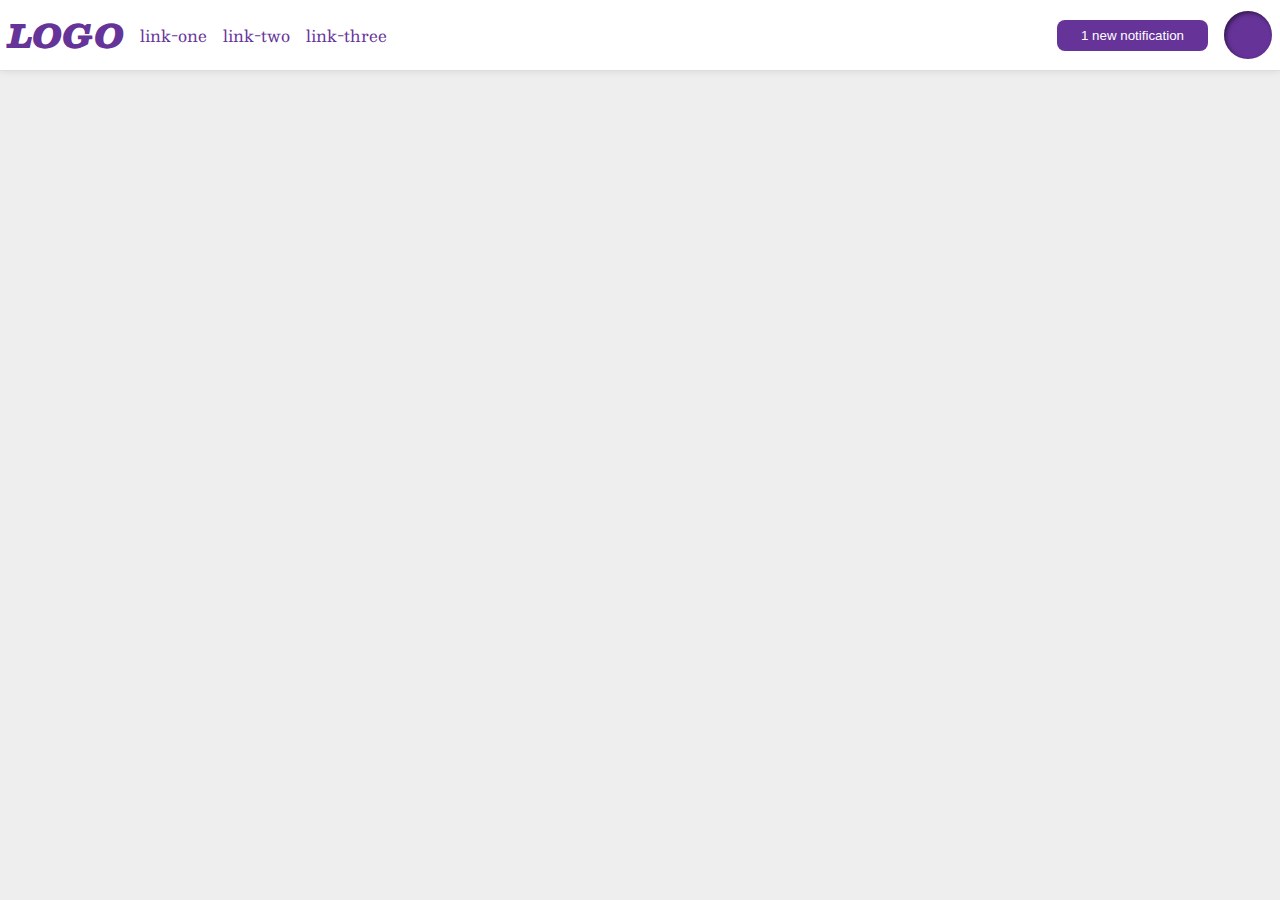
<file: flex/03-flex-header-2/index.html>
<!DOCTYPE html>
<html lang="en">
  <head>
    <meta charset="UTF-8">
    <meta http-equiv="X-UA-Compatible" content="IE=edge">
    <meta name="viewport" content="width=device-width, initial-scale=1.0">
    <title>Flex Header 2</title>
    <link rel="stylesheet" href="style.css">
  </head>
  <body>
    <div class="header">
      <div class="left">
        <div class="logo">
          LOGO
        </div>
        <ul class="links">
          <li><a href="#">link-one</a></li>
          <li><a href="#">link-two</a></li>
          <li><a href="#">link-three</a></li>
        </ul>
      </div>
      <div class="right">
        <button class="notifications">
          1 new notification
        </button>
        <div class="profile-image"></div>
      </div>
    </div>
  </body>
</html>
</file>
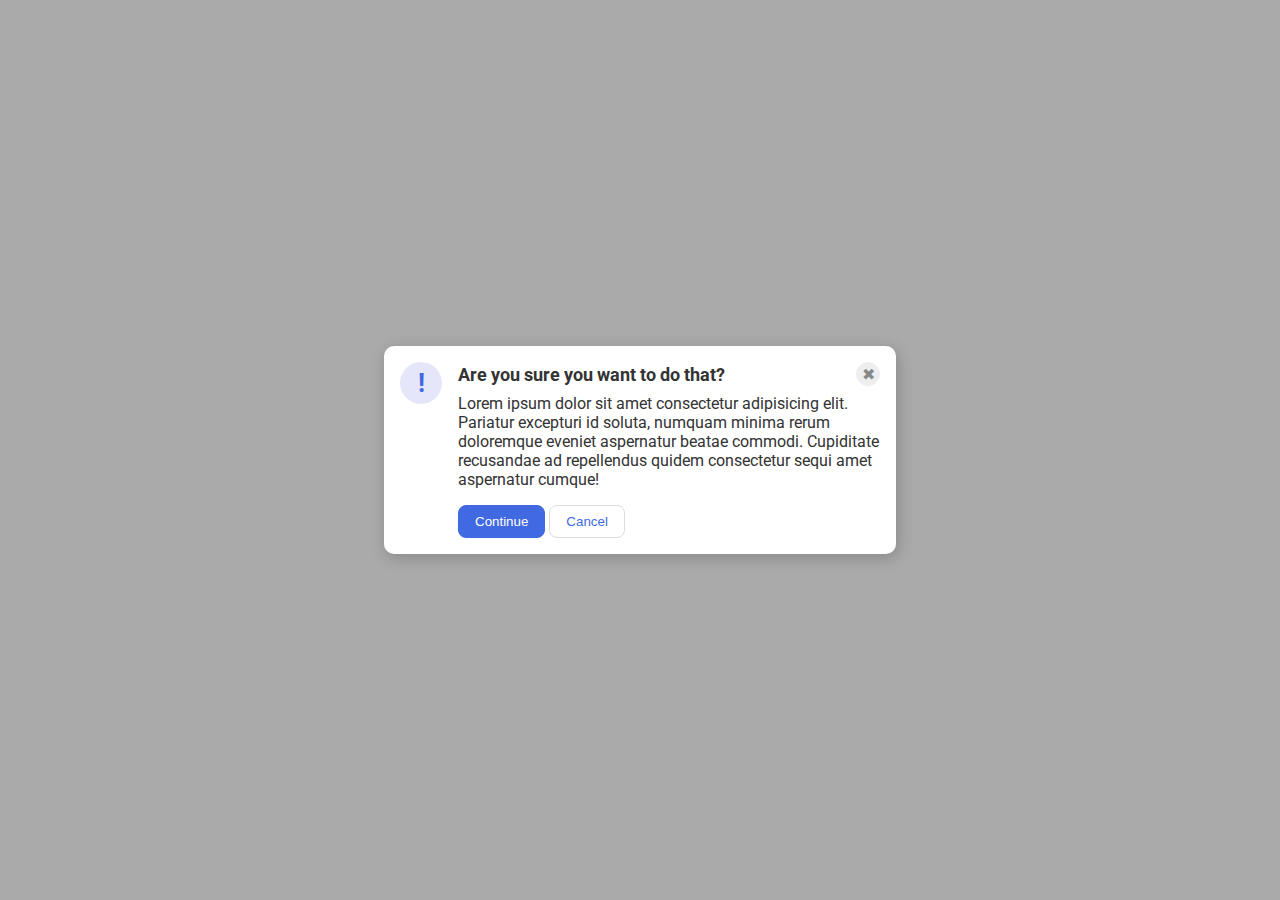
<file: flex/05-flex-modal/index.html>
<!DOCTYPE html>
<html lang="en">
  <head>
    <meta charset="UTF-8">
    <meta http-equiv="X-UA-Compatible" content="IE=edge">
    <meta name="viewport" content="width=device-width, initial-scale=1.0">
    <link rel="stylesheet" href="style.css">
    <title>Modal</title>
  </head>
  <body>
    <div class="modal">
      <div class="icon">!</div>
      <div class="container">
        <div class="header">Are you sure you want to do that?<button class="close-button">✖</button></div>
        <div class="text">Lorem ipsum dolor sit amet consectetur adipisicing elit. Pariatur excepturi id soluta, numquam minima rerum doloremque eveniet aspernatur beatae commodi. Cupiditate recusandae ad repellendus quidem consectetur sequi amet aspernatur cumque!</div>
        <button class="continue">Continue</button>
        <button class="cancel">Cancel</button>
      </div>
    </div>
  </body>
</html>
</file>
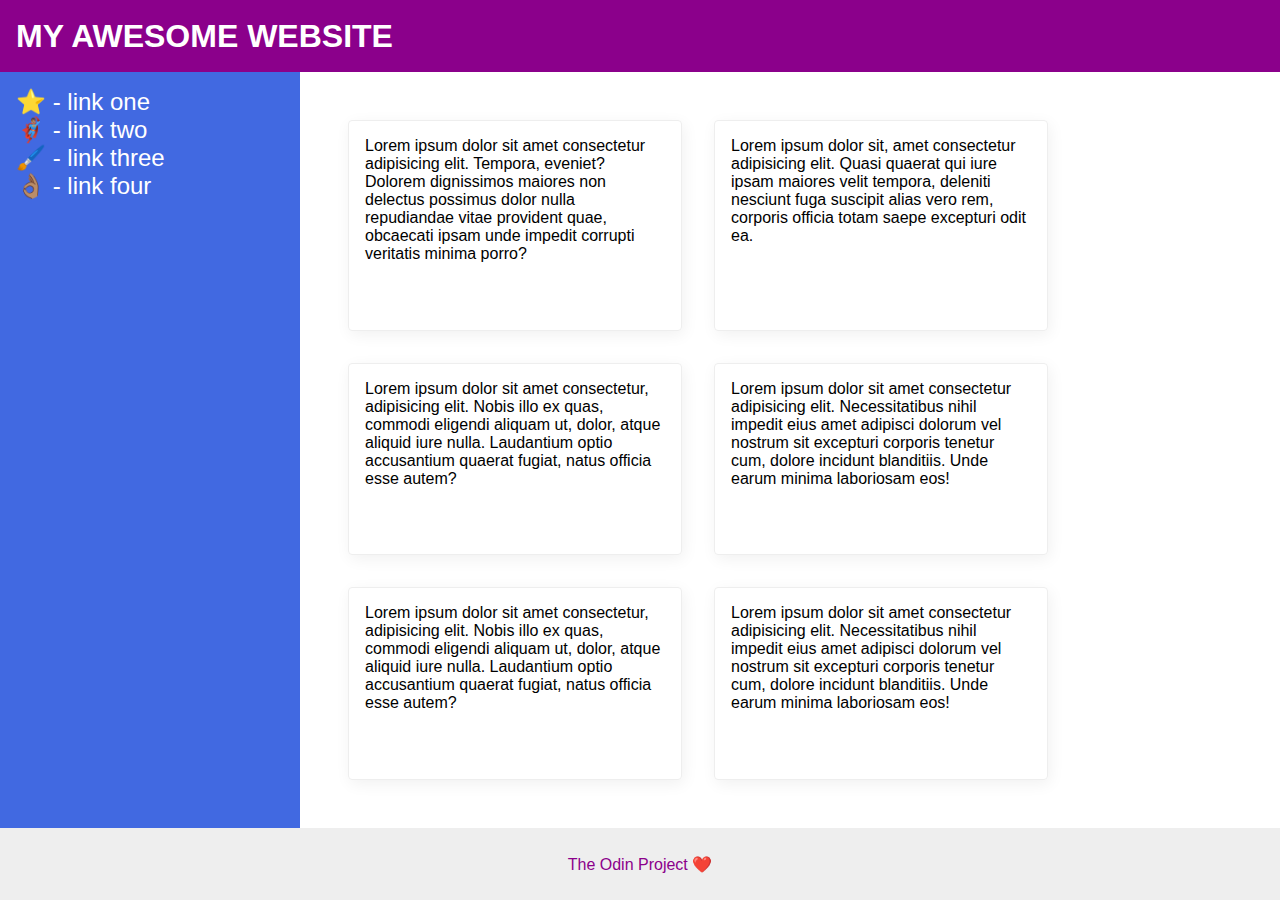
<file: flex/07-flex-layout-2/index.html>
<!DOCTYPE html>
<html lang="en">
  <head>
    <meta charset="UTF-8">
    <meta http-equiv="X-UA-Compatible" content="IE=edge">
    <meta name="viewport" content="width=device-width, initial-scale=1.0">
    <title>The Holy Grail</title>
    <link rel="stylesheet" href="style.css">
  </head>
  <body>
    <div class="header">
      MY AWESOME WEBSITE
    </div>
    <div class="container">
      <div class="sidebar">
        <ul>
          <li><a href="#">⭐ - link one</a></li>
          <li><a href="#">🦸🏽‍♂️ - link two</a></li>
          <li><a href="#">🖌️ - link three</a></li>
          <li><a href="#">👌🏽 - link four</a></li>
        </ul>
      </div>
      <div class="main-content">
        <div class="card">Lorem ipsum dolor sit amet consectetur adipisicing elit. Tempora, eveniet? Dolorem dignissimos maiores non delectus possimus dolor nulla repudiandae vitae provident quae, obcaecati ipsam unde impedit corrupti veritatis minima porro?</div>
        <div class="card">Lorem ipsum dolor sit, amet consectetur adipisicing elit. Quasi quaerat qui iure ipsam maiores velit tempora, deleniti nesciunt fuga suscipit alias vero rem, corporis officia totam saepe excepturi odit ea.</div>
        <div class="card">Lorem ipsum dolor sit amet consectetur, adipisicing elit. Nobis illo ex quas, commodi eligendi aliquam ut, dolor, atque aliquid iure nulla. Laudantium optio accusantium quaerat fugiat, natus officia esse autem?</div>
        <div class="card">Lorem ipsum dolor sit amet consectetur adipisicing elit. Necessitatibus nihil impedit eius amet adipisci dolorum vel nostrum sit excepturi corporis tenetur cum, dolore incidunt blanditiis. Unde earum minima laboriosam eos!</div>
        <div class="card">Lorem ipsum dolor sit amet consectetur, adipisicing elit. Nobis illo ex quas, commodi eligendi aliquam ut, dolor, atque aliquid iure nulla. Laudantium optio accusantium quaerat fugiat, natus officia esse autem?</div>
        <div class="card">Lorem ipsum dolor sit amet consectetur adipisicing elit. Necessitatibus nihil impedit eius amet adipisci dolorum vel nostrum sit excepturi corporis tenetur cum, dolore incidunt blanditiis. Unde earum minima laboriosam eos!</div>
      </div>
    </div>
    <div class="footer">
      The Odin Project ❤️
    </div>
  </body>
</html>
</file>
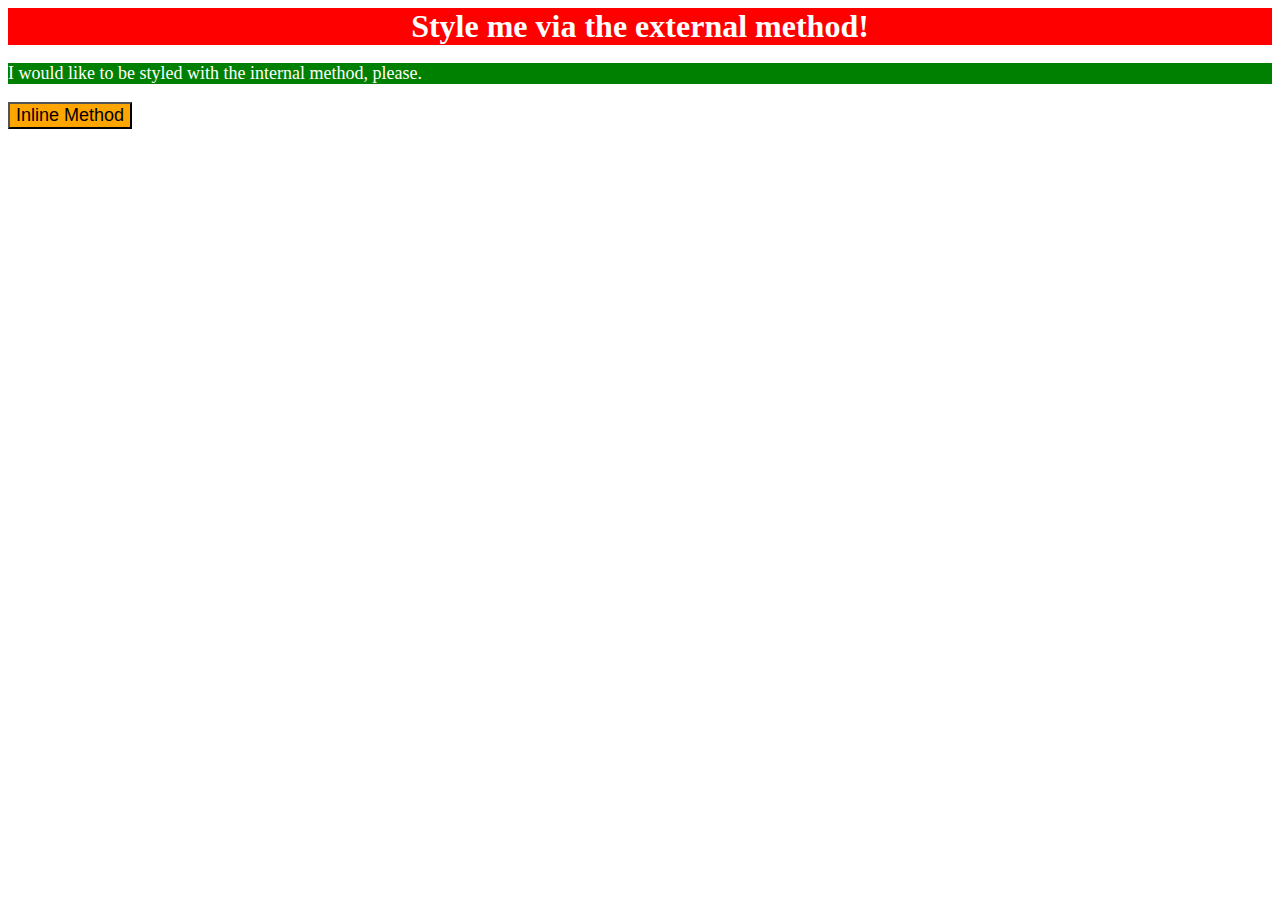
<file: foundations/01-css-methods/index.html>
<!DOCTYPE html>
<html lang="en">
  <head>
    <meta charset="UTF-8">
    <meta http-equiv="X-UA-Compatible" content="IE=edge">
    <meta name="viewport" content="width=device-width, initial-scale=1.0">
    <link rel="stylesheet" href="style.css" />
    <style>
      p {
        color: white;
        background-color: green;
        font-size: 18px;
      }
    </style>
    <title>Methods for Adding CSS</title>
  </head>
  <body>
    <div>Style me via the external method!</div>
    <p>I would like to be styled with the internal method, please.</p>
    <button style="background-color: orange; font-size: 18px;">Inline Method</button>
  </body>
</html>
</file>
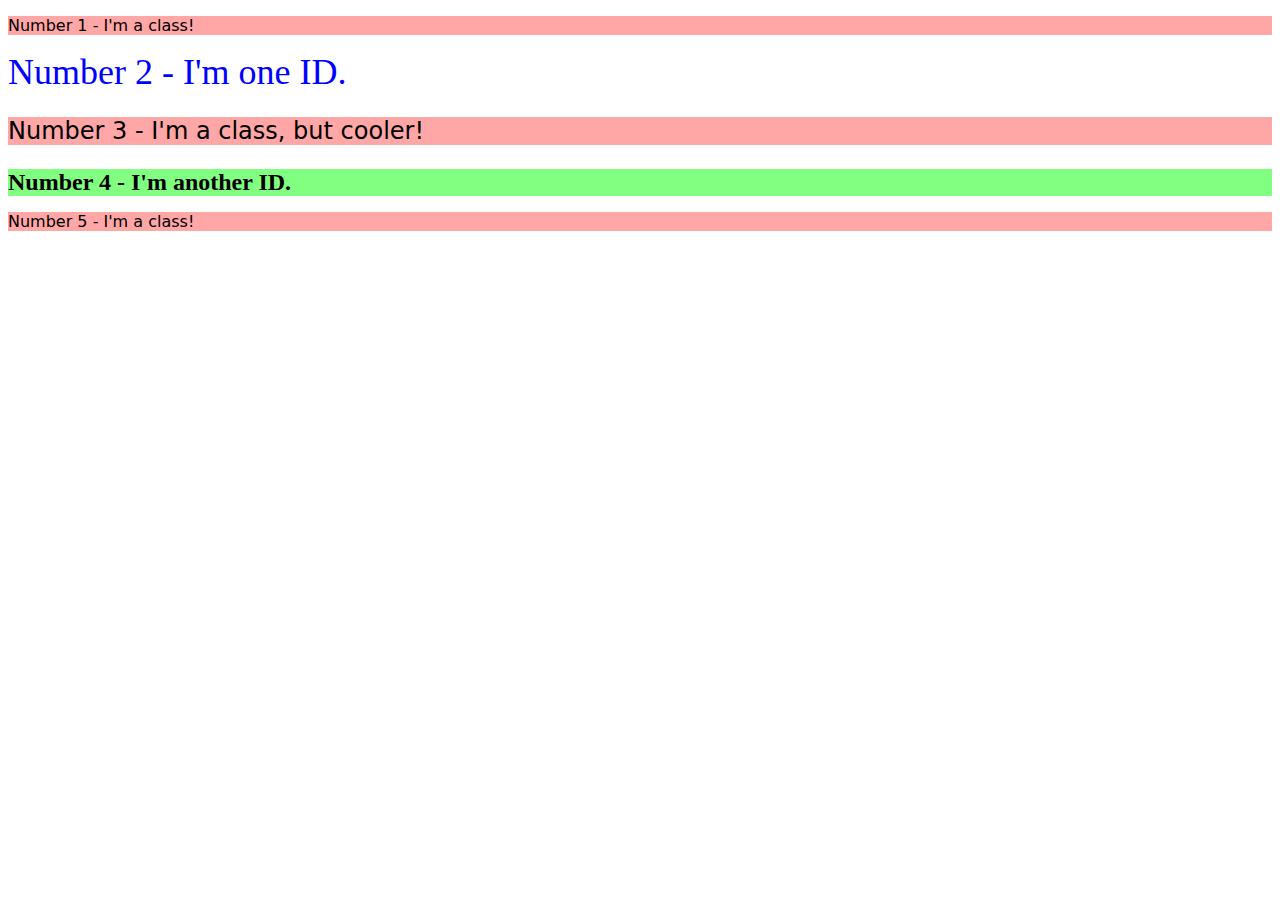
<file: foundations/02-class-id-selectors/index.html>
<!DOCTYPE html>
<html lang="en">
  <head>
    <meta charset="UTF-8">
    <meta http-equiv="X-UA-Compatible" content="IE=edge">
    <meta name="viewport" content="width=device-width, initial-scale=1.0">
    <title>Class and ID Selectors</title>
    <link rel="stylesheet" href="style.css">
  </head>
  <body>
    <p class="odd">Number 1 - I'm a class!</p>
    <div id="two">Number 2 - I'm one ID.</div>
    <p class="odd big">Number 3 - I'm a class, but cooler!</p>
    <div id="four" class="big">Number 4 - I'm another ID.</div>
    <p class="odd">Number 5 - I'm a class!</p>
  </body>
</html>
</file>
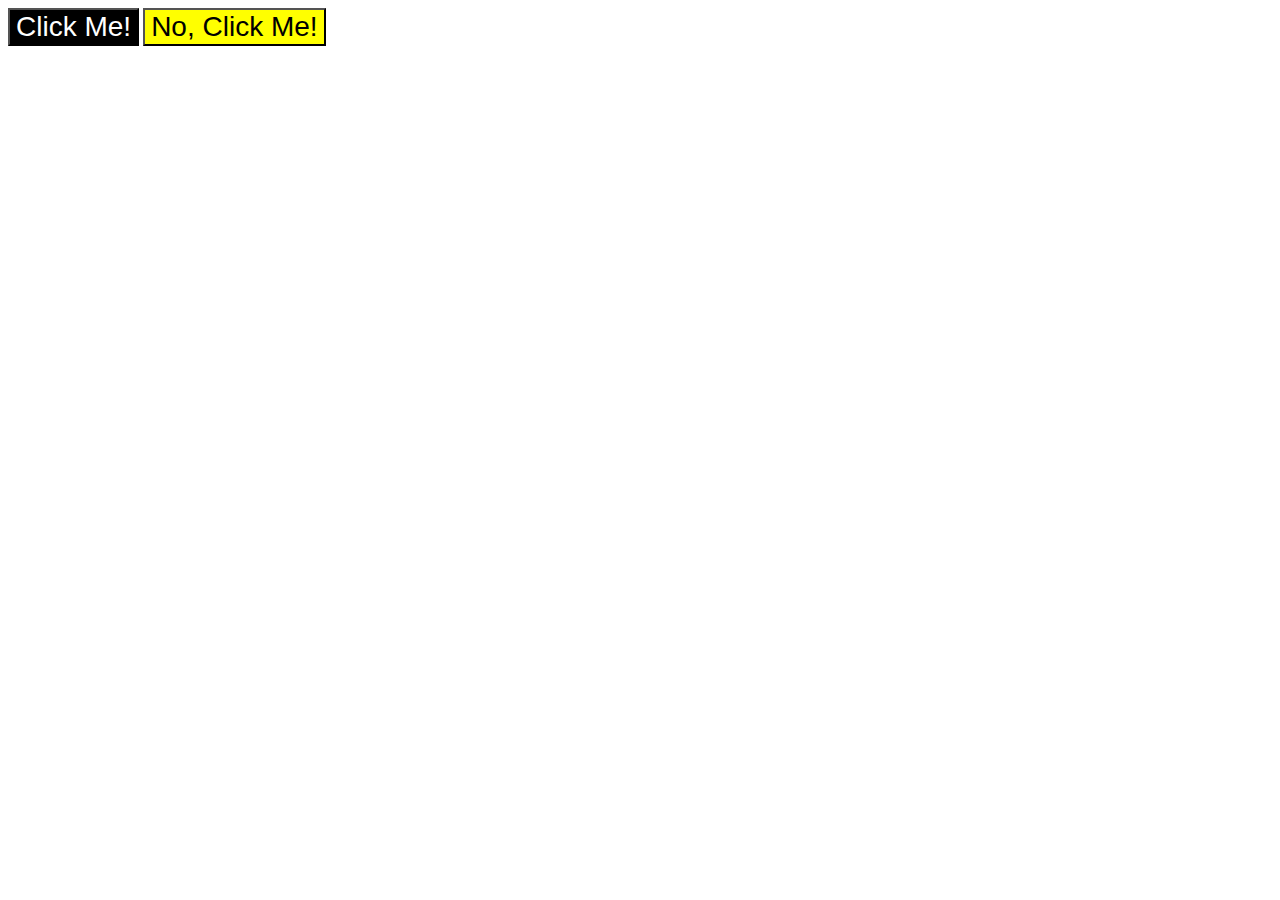
<file: foundations/03-grouping-selectors/index.html>
<!DOCTYPE html>
<html lang="en">
  <head>
    <meta charset="UTF-8">
    <meta http-equiv="X-UA-Compatible" content="IE=edge">
    <meta name="viewport" content="width=device-width, initial-scale=1.0">
    <title>Grouping Selectors</title>
    <link rel="stylesheet" href="style.css">
  </head>
  <body>
    <button class="black">Click Me!</button>
    <button class="yellow">No, Click Me!</button>
  </body>
</html>
</file>
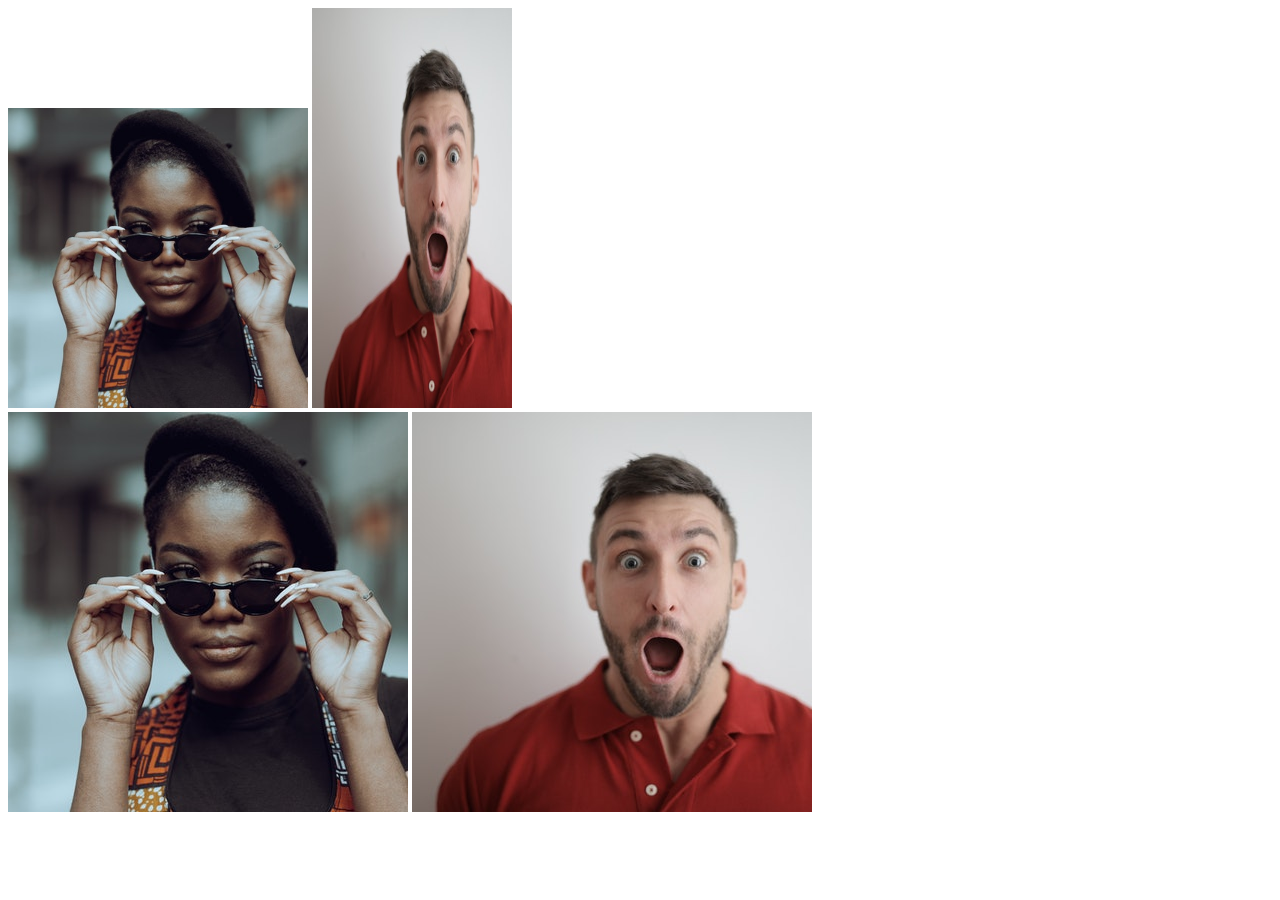
<file: foundations/04-chaining-selectors/index.html>
<!DOCTYPE html>
<html lang="en">
  <head>
    <meta charset="UTF-8">
    <meta http-equiv="X-UA-Compatible" content="IE=edge">
    <meta name="viewport" content="width=device-width, initial-scale=1.0">
    <title>Chaining Selectors</title>
    <link rel="stylesheet" href="style.css">
  </head>
  <body>
    <!-- Check image source path. Review Foundations lesson - Links and Images -->
    <!-- Use the classes BELOW this line -->
    <div>
      <img class="avatar proportioned" src="./images/pexels-katho-mutodo-8434791.jpg" alt="Woman with glasses">
      <img class="avatar distorted" src="./images/pexels-andrea-piacquadio-3777931.jpg" alt="Man with surprised expression">
    </div>
    <!-- Use the classes ABOVE this line -->
    <div>
      <img class="original proportioned" src="./images/pexels-katho-mutodo-8434791.jpg" alt="Woman with glasses">
      <img class="original distorted" src="./images/pexels-andrea-piacquadio-3777931.jpg" alt="Man with surprised expression">
    </div>
  </body>
</html>
</file>
<file: flex/03-flex-header-2/style.css>
/* this is some magical font-importing.  
you'll learn about it later. */
@import url('https://fonts.googleapis.com/css2?family=Besley:ital,wght@0,400;1,900&display=swap');

body {
  margin: 0;
  background: #eee;
  font-family: Besley, serif;
}

.header {
  background: white;
  border-bottom: 1px solid #ddd;
  box-shadow: 0 0 8px rgba(0,0,0,.1);
  display: flex;
  justify-content: space-between;
  padding: 8px;
}

.profile-image {
  background: rebeccapurple;
  box-shadow: inset 2px 2px 4px rgba(0,0,0,.5);
  border-radius: 50%;
  width: 48px;
  height: 48px;
}

.logo {
  color: rebeccapurple;
  font-size: 32px;
  font-weight: 900;
  font-style: italic;
}

button {
  border: none;
  border-radius: 8px;
  background: rebeccapurple;
  color: white;
  padding: 8px 24px;
}

a {
  /* this removes the line under our links */
  text-decoration: none;
  color: rebeccapurple;
}

ul {
  list-style-type: none;
  display: flex;
  margin: 0%;
  padding: 0%;
  gap: 16px;
}

.left, .right {
  display: flex;
  gap: 16px;
  align-items: center;
}
</file>
<file: flex/05-flex-modal/style.css>
@import url('https://fonts.googleapis.com/css2?family=Roboto:wght@400;700&display=swap');

html, body {
  height: 100%;
}

body {
  font-family: Roboto, sans-serif;
  margin: 0;
  background: #aaa;
  color: #333;
  /* I'll give you this one for free lol */
  display: flex;
  align-items: center;
  justify-content: center;
}

.modal {
  background: white;
  width: 480px;
  border-radius: 10px;
  box-shadow: 2px 4px 16px rgba(0,0,0,.2);
  display: flex;
  padding: 16px;
  gap: 16px;
}

.icon {
  color: royalblue;
  font-size: 26px;
  font-weight: 700;
  background: lavender;
  width: 42px;
  height: 42px;
  border-radius: 50%;
  display: flex;
  align-items: center;
  justify-content: center;
  flex-shrink: 0;
}

.close-button {
  background: #eee;
  border-radius: 50%;
  color: #888;
  font-weight: 400;
  font-size: 16px;
  height: 24px;
  width: 24px;
  display: flex;
  align-items: center;
  justify-content: center;
  border: 1px solid #eee;
  padding: 0;
}

button {
  cursor: pointer;
  padding: 8px 16px;
  border-radius: 8px;
}

button.continue {
  background: royalblue;
  border: 1px solid royalblue;
  color: white;
}

button.cancel {
  background: white;
  border: 1px solid #ddd;
  color: royalblue;
}

.header {
  display: flex;
  align-items: center;
  justify-content: space-between;
  font-size: 18px;
  font-weight: 700;
  margin-bottom: 8px;
}

.text {
  margin-bottom: 16px;
}
</file>
<file: flex/07-flex-layout-2/style.css>
body {
  font-family: -apple-system, BlinkMacSystemFont, 'Segoe UI', Roboto, Oxygen, Ubuntu, Cantarell, 'Open Sans', 'Helvetica Neue', sans-serif;
  margin: 0;
  min-height: 100vh;
  display: flex;
  flex-direction: column;
}

.header {
  height: 72px;
  background: darkmagenta;
  color: white;
  font-size: 32px;
  font-weight: 900;
  padding-left: 16px;
  display: flex;
  align-items: center;
}

.footer {
  height: 72px;
  background: #eee;
  color: darkmagenta;
  margin-top: auto;
  display: flex;
  align-items: center;
  justify-content: center;
}

.sidebar {
  width: 300px;
  background: royalblue;
  box-sizing: border-box;
  flex-shrink: 0;
  padding: 16px;
}

.card {
  border: 1px solid #eee;
  box-shadow: 2px 4px 16px rgba(0,0,0,.06);
  border-radius: 4px;
  width: 300px;
  padding: 16px;
  margin: 16px;
}

.container {
  display: flex;
  flex: 1;
}

.main-content {
  display: flex;
  flex-wrap: wrap;
  padding: 32px;
}

ul {
  list-style: none;
  margin: 0;
  padding: 0;
}

a {
  text-decoration: none;
  font-size: 24px;
  color: white;
}
</file>
<file: foundations/01-css-methods/style.css>
div {
    color: white;
    background-color: red;
    font-size: 32px;
    font-weight: bold;
    text-align: center;
}
</file>
<file: foundations/02-class-id-selectors/style.css>
.odd {
    background-color: rgb(255, 167, 167);
    font-family: Verdana, 'DejaVu Sans', sans-serif;
}
#two {
    color: #00f;
    font-size: 36px;
}
.big {
    font-size: 24px;
}
#four {
    background-color: hsl(120, 100%, 75%);
    font-weight: bold;
}
</file>
<file: foundations/03-grouping-selectors/style.css>
.black,
.yellow {
    font-size: 28px;
    font-family: Helvetica, "Times New Roman", sans-serif;
}
.black {
    background-color: black;
    color: white;
}
.yellow {
    background-color: yellow;
}
</file>
<file: foundations/04-chaining-selectors/style.css>
/* Add CSS Styling */
.avatar.proportioned {
    height: auto;
    width: 300px;
}
.avatar.distorted {
    width: 200px;
    height: 400px;
}
</file>
